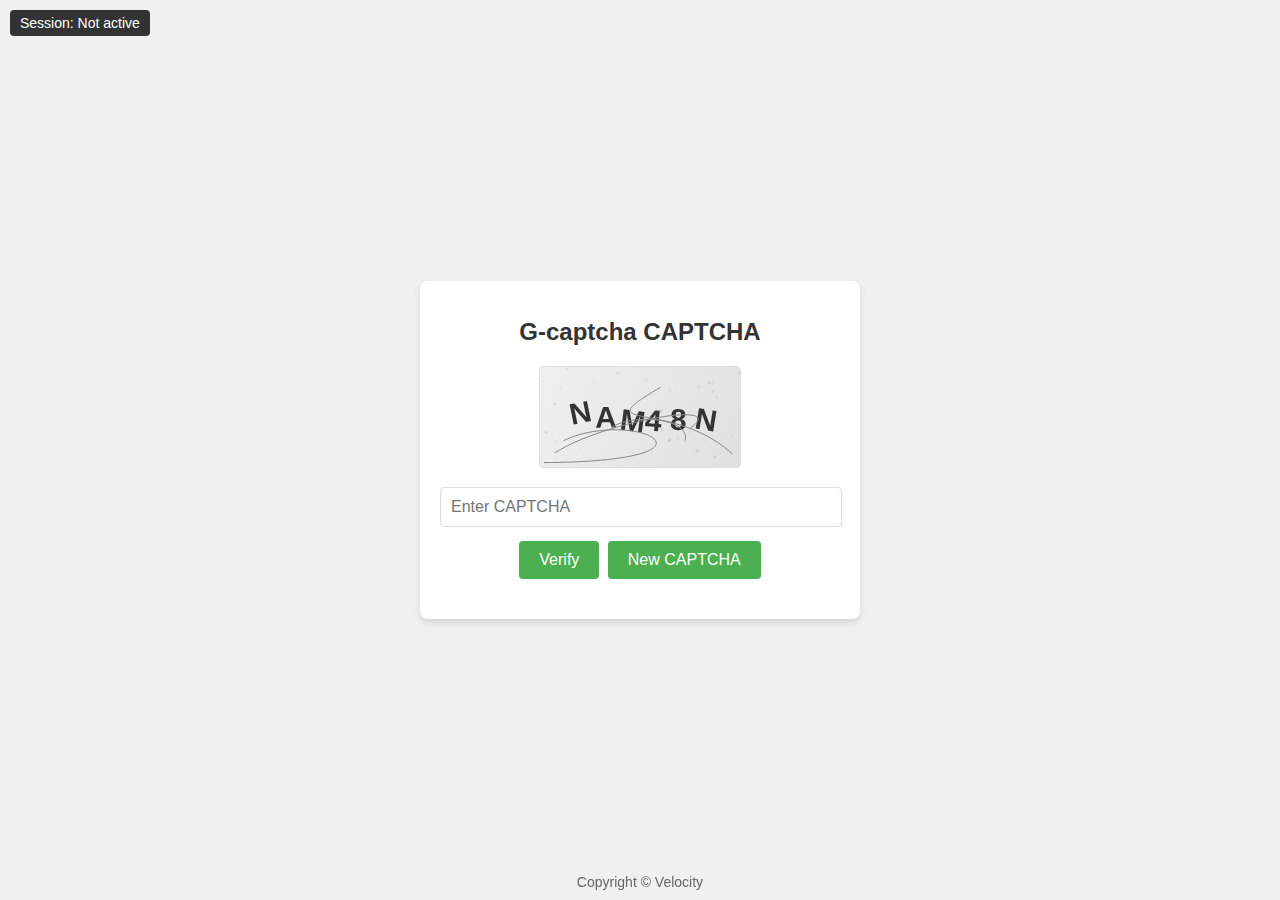
<file: index.html>
<!DOCTYPE html>
<html lang="en">
<head>
    <meta charset="UTF-8">
    <meta name="viewport" content="width=device-width, initial-scale=1.0">
    <title>G-captcha</title>
    <style>
        body {
            font-family: 'Arial', sans-serif;
            background-color: #f0f0f0;
            display: flex;
            justify-content: center;
            align-items: center;
            height: 100vh;
            margin: 0;
        }
        .captcha-container {
            background-color: white;
            border-radius: 8px;
            box-shadow: 0 4px 6px rgba(0, 0, 0, 0.1);
            padding: 20px;
            text-align: center;
            max-width: 400px;
            width: 100%;
        }
        h1 {
            color: #333;
            font-size: 24px;
            margin-bottom: 20px;
        }
        #captcha-canvas {
            border: 1px solid #ddd;
            border-radius: 4px;
            margin-bottom: 15px;
        }
        input {
            width: calc(100% - 20px);
            padding: 10px;
            margin-bottom: 10px;
            border: 1px solid #ddd;
            border-radius: 4px;
            font-size: 16px;
        }
        button {
            background-color: #4CAF50;
            border: none;
            color: white;
            padding: 10px 20px;
            text-align: center;
            text-decoration: none;
            display: inline-block;
            font-size: 16px;
            margin: 4px 2px;
            cursor: pointer;
            border-radius: 4px;
            transition: background-color 0.3s;
        }
        button:hover {
            background-color: #45a049;
        }
        #result {
            margin-top: 15px;
            font-weight: bold;
        }
        #copyright {
            position: fixed;
            bottom: 10px;
            left: 0;
            right: 0;
            font-size: 14px;
            color: #666;
            text-align: center;
        }
        #session-info {
            position: fixed;
            top: 10px;
            left: 10px;
            padding: 5px 10px;
            background-color: #333;
            color: white;
            border-radius: 4px;
            font-size: 14px;
        }
    </style>
</head>
<body>
    <div id="session-info">Session: Not active</div>
    <div class="captcha-container">
        <h1>G-captcha CAPTCHA</h1>
        <canvas id="captcha-canvas" width="200" height="100"></canvas>
        <input type="text" id="captcha-input" placeholder="Enter CAPTCHA">
        <button onclick="verifyCaptcha()">Verify</button>
        <button onclick="generateCaptcha()">New CAPTCHA</button>
        <p id="result"></p>
    </div>
    <div id="copyright">Copyright © Velocity</div>

    <script>
        let captchaText = '';

        function generateCaptcha() {
            const canvas = document.getElementById('captcha-canvas');
            const ctx = canvas.getContext('2d');
            ctx.clearRect(0, 0, canvas.width, canvas.height);

            captchaText = Math.random().toString(36).substring(2, 8).toUpperCase();

            // Create gradient background
            const gradient = ctx.createLinearGradient(0, 0, canvas.width, canvas.height);
            gradient.addColorStop(0, "#f0f0f0");
            gradient.addColorStop(1, "#e0e0e0");
            ctx.fillStyle = gradient;
            ctx.fillRect(0, 0, canvas.width, canvas.height);

            // Draw wavy text
            ctx.font = 'bold 30px Arial';
            ctx.fillStyle = '#333';
            ctx.textBaseline = 'middle';
            for (let i = 0; i < captchaText.length; i++) {
                ctx.save();
                ctx.translate(30 + i * 25, 50 + Math.sin(i * 0.5) * 5);
                ctx.rotate((Math.random() - 0.5) * 0.4);
                ctx.fillText(captchaText[i], 0, 0);
                ctx.restore();
            }

            // Add noise
            for (let i = 0; i < 100; i++) {
                ctx.fillStyle = `rgba(0, 0, 0, ${Math.random() * 0.1})`;
                ctx.beginPath();
                ctx.arc(Math.random() * canvas.width, Math.random() * canvas.height, Math.random() * 2, 0, Math.PI * 2);
                ctx.fill();
            }

            // Add lines
            ctx.strokeStyle = '#888';
            ctx.lineWidth = 1;
            for (let i = 0; i < 4; i++) {
                ctx.beginPath();
                ctx.moveTo(Math.random() * canvas.width, Math.random() * canvas.height);
                ctx.bezierCurveTo(
                    Math.random() * canvas.width, Math.random() * canvas.height,
                    Math.random() * canvas.width, Math.random() * canvas.height,
                    Math.random() * canvas.width, Math.random() * canvas.height
                );
                ctx.stroke();
            }

            document.getElementById('captcha-input').value = '';
            document.getElementById('result').textContent = '';
        }

        function verifyCaptcha() {
            const userInput = document.getElementById('captcha-input').value.toUpperCase();
            const resultElement = document.getElementById('result');

            if (userInput === captchaText) {
                resultElement.textContent = 'CAPTCHA verified successfully! Redirecting Hold UP...';
                resultElement.style.color = 'green';
                
                // Set session
                setSession();

                setTimeout(() => {
                    redirectToDestination();
                }, 2000);
            } else {
                resultElement.textContent = 'CAPTCHA verification failed. Please try again.';
                resultElement.style.color = 'red';
                generateCaptcha();
            }
        }

        function setSession() {
            const expirationTime = new Date().getTime() + (30 * 60 * 1000); // 30 minutes from now
            localStorage.setItem('captchaSession', expirationTime);
            updateSessionInfo();
        }

        function checkSession() {
            const sessionExpiration = localStorage.getItem('captchaSession');
            if (sessionExpiration && new Date().getTime() < parseInt(sessionExpiration)) {
                return true;
            }
            localStorage.removeItem('captchaSession');
            return false;
        }

        function updateSessionInfo() {
            const sessionInfo = document.getElementById('session-info');
            if (checkSession()) {
                const expirationTime = new Date(parseInt(localStorage.getItem('captchaSession')));
                sessionInfo.textContent = `Session active until: ${expirationTime.toLocaleTimeString()}`;
                sessionInfo.style.backgroundColor = '#4CAF50';
            } else {
                sessionInfo.textContent = 'Session: Not active';
                sessionInfo.style.backgroundColor = '#333';
            }
        }

        function redirectToDestination() {
            window.location.href = 'home.html'; 
        }

        function initialize() {
            if (checkSession()) {
                redirectToDestination();
            } else {
                generateCaptcha();
            }
            updateSessionInfo();
        }

        window.onload = initialize;
        setInterval(updateSessionInfo, 60000); // Update session info every minute
    </script>
</body>
</html>
</file>
